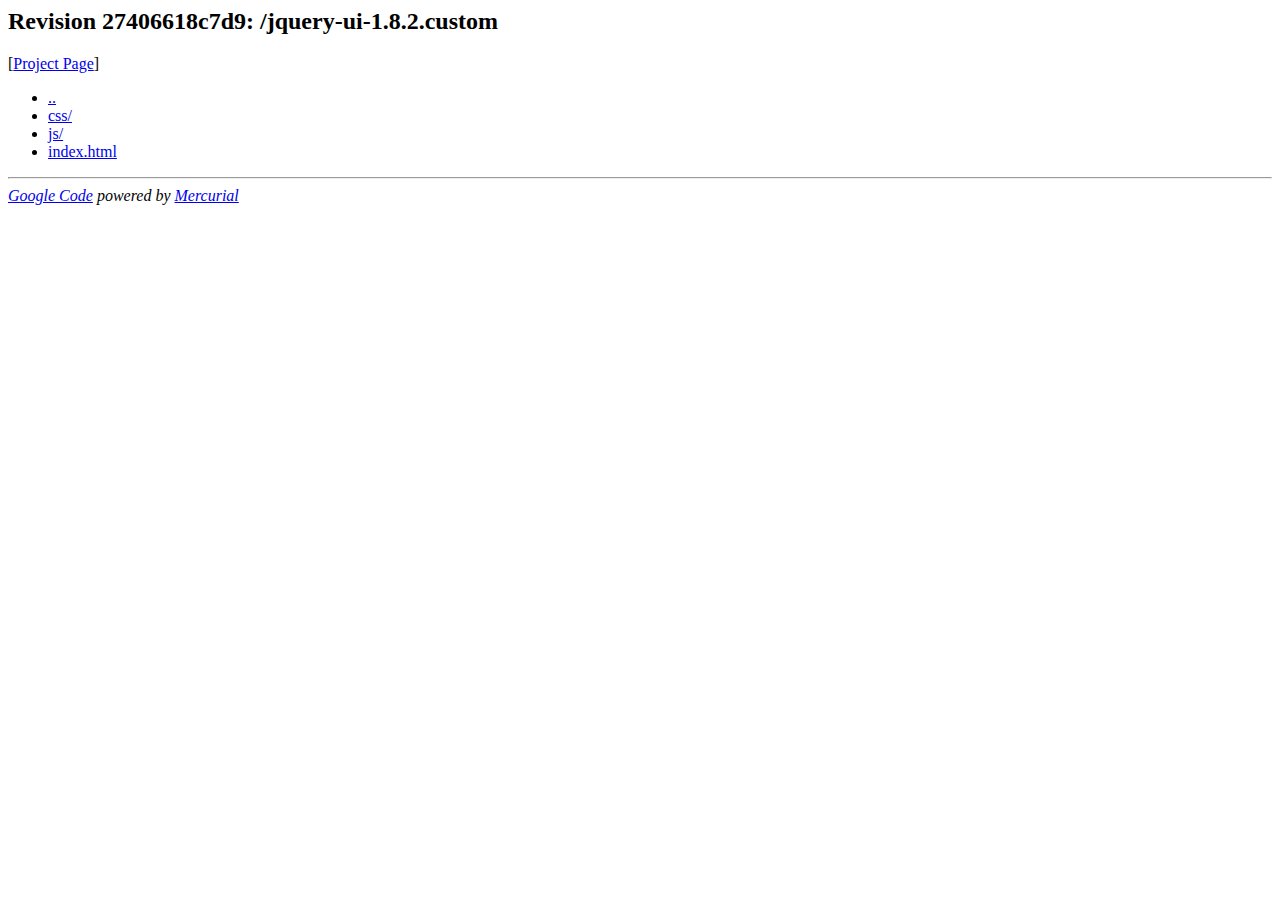
<file: js/jquery-ui-1.8.2.custom/index.html>
<html>
<head><title>Revision 27406618c7d9: /jquery-ui-1.8.2.custom</title></head>
<body>
<h2>Revision 27406618c7d9: /jquery-ui-1.8.2.custom</h2>
<p>[<a href="../../index.html">Project Page</a>]</p>
<ul>

<li><a href="../index.html">..</a></li>

<li><a href="css/index.html">css/</a></li>

<li><a href="js/index.html">js/</a></li>

<li><a href="index.html">index.html</a></li>

</ul>
<hr>
<em><a href="../../../code.google.com/index.html">Google Code</a> powered by <a href="../../../mercurial.selenic.com/index.html">Mercurial</a></em>
</body>
</html>
</file>
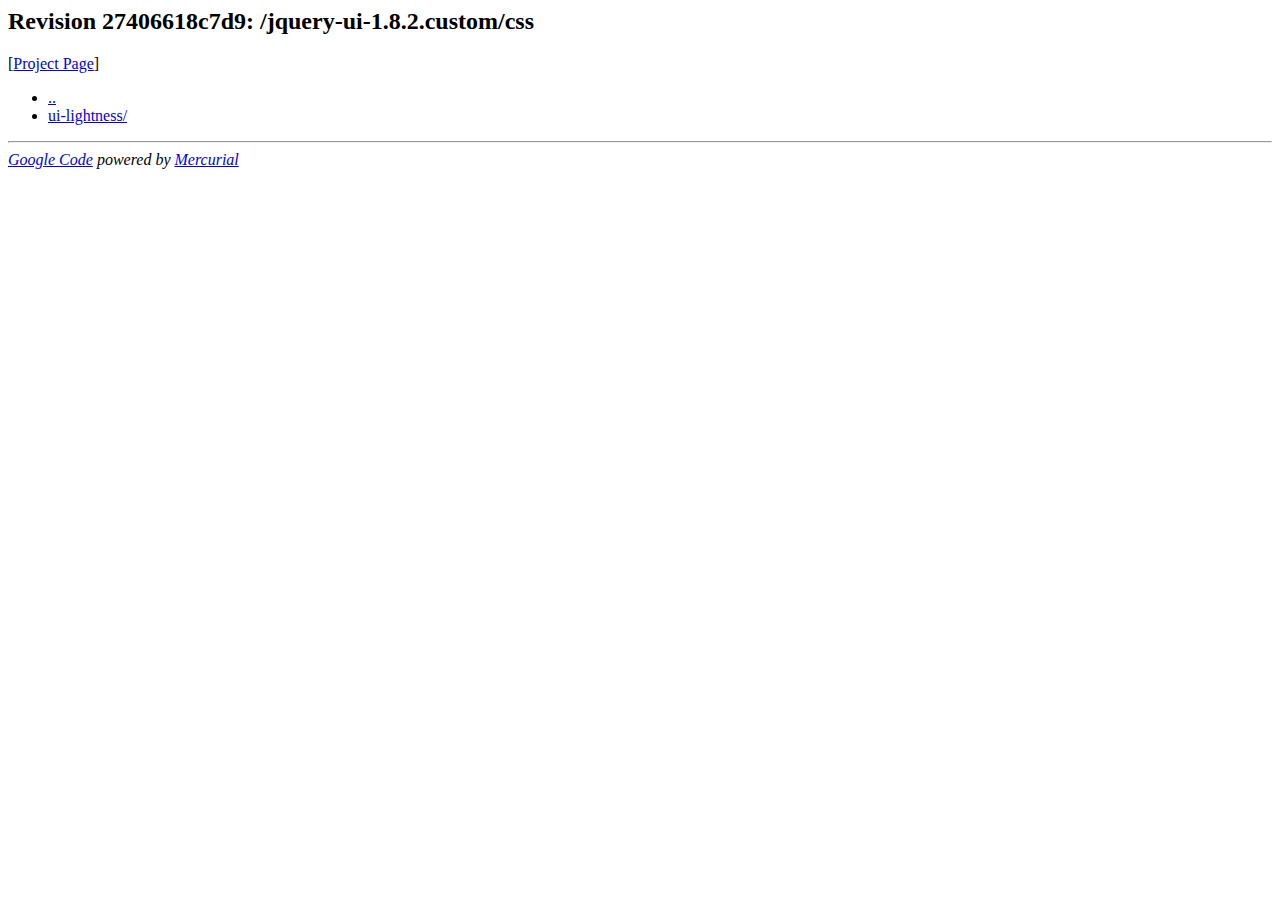
<file: js/jquery-ui-1.8.2.custom/css/index.html>
<html>
<head><title>Revision 27406618c7d9: /jquery-ui-1.8.2.custom/css</title></head>
<body>
<h2>Revision 27406618c7d9: /jquery-ui-1.8.2.custom/css</h2>
<p>[<a href="../../../index.html">Project Page</a>]</p>
<ul>

<li><a href="../index.html">..</a></li>

<li><a href="ui-lightness/index.html">ui-lightness/</a></li>

</ul>
<hr>
<em><a href="../../../../code.google.com/index.html">Google Code</a> powered by <a href="../../../../mercurial.selenic.com/index.html">Mercurial</a></em>
</body>
</html>
</file>
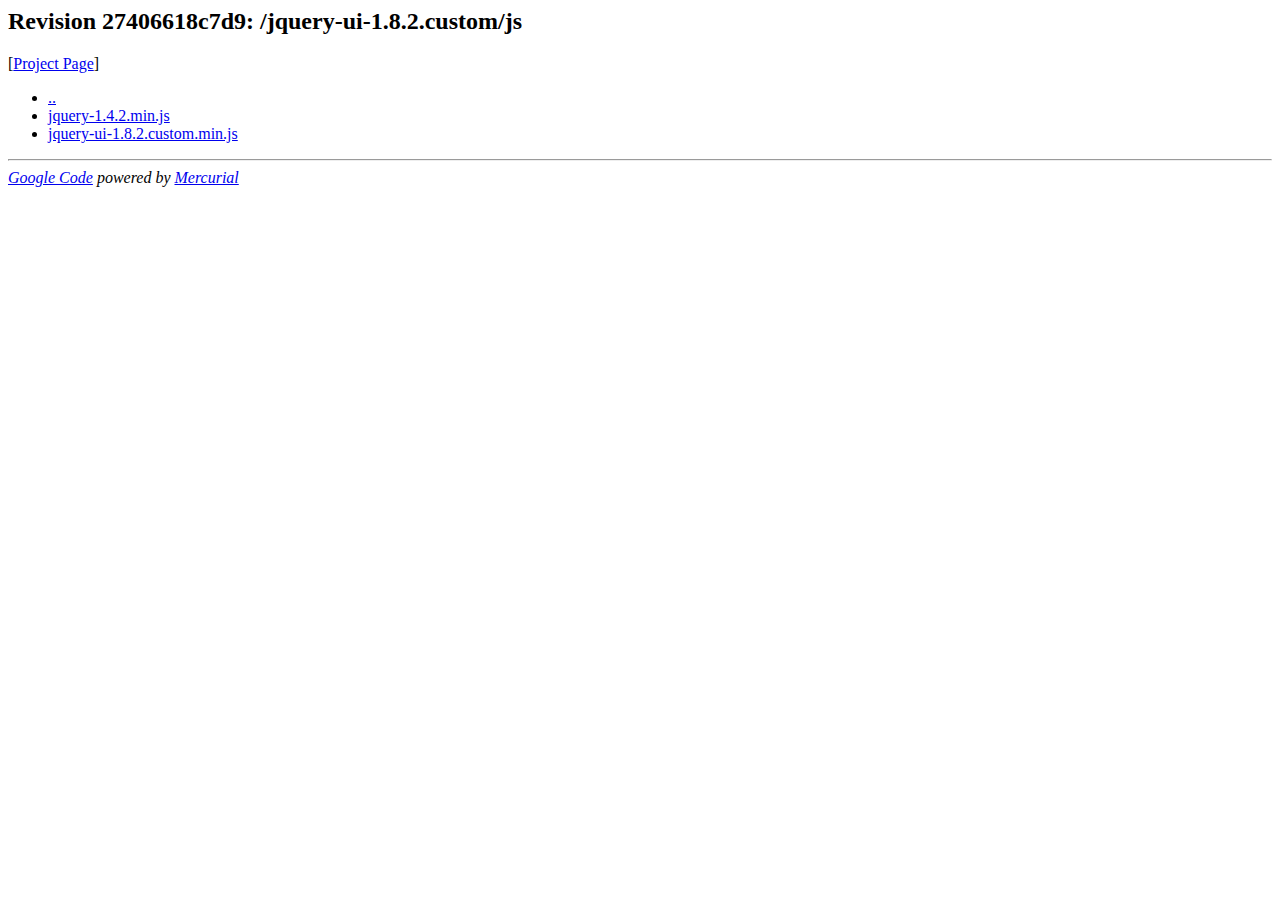
<file: js/jquery-ui-1.8.2.custom/js/index.html>
<html>
<head><title>Revision 27406618c7d9: /jquery-ui-1.8.2.custom/js</title></head>
<body>
<h2>Revision 27406618c7d9: /jquery-ui-1.8.2.custom/js</h2>
<p>[<a href="../../../index.html">Project Page</a>]</p>
<ul>

<li><a href="../index.html">..</a></li>

<li><a href="jquery-1.4.2.min.js">jquery-1.4.2.min.js</a></li>

<li><a href="jquery-ui-1.8.2.custom.min.js">jquery-ui-1.8.2.custom.min.js</a></li>

</ul>
<hr>
<em><a href="../../../../code.google.com/index.html">Google Code</a> powered by <a href="../../../../mercurial.selenic.com/index.html">Mercurial</a></em>
</body>
</html>
</file>
